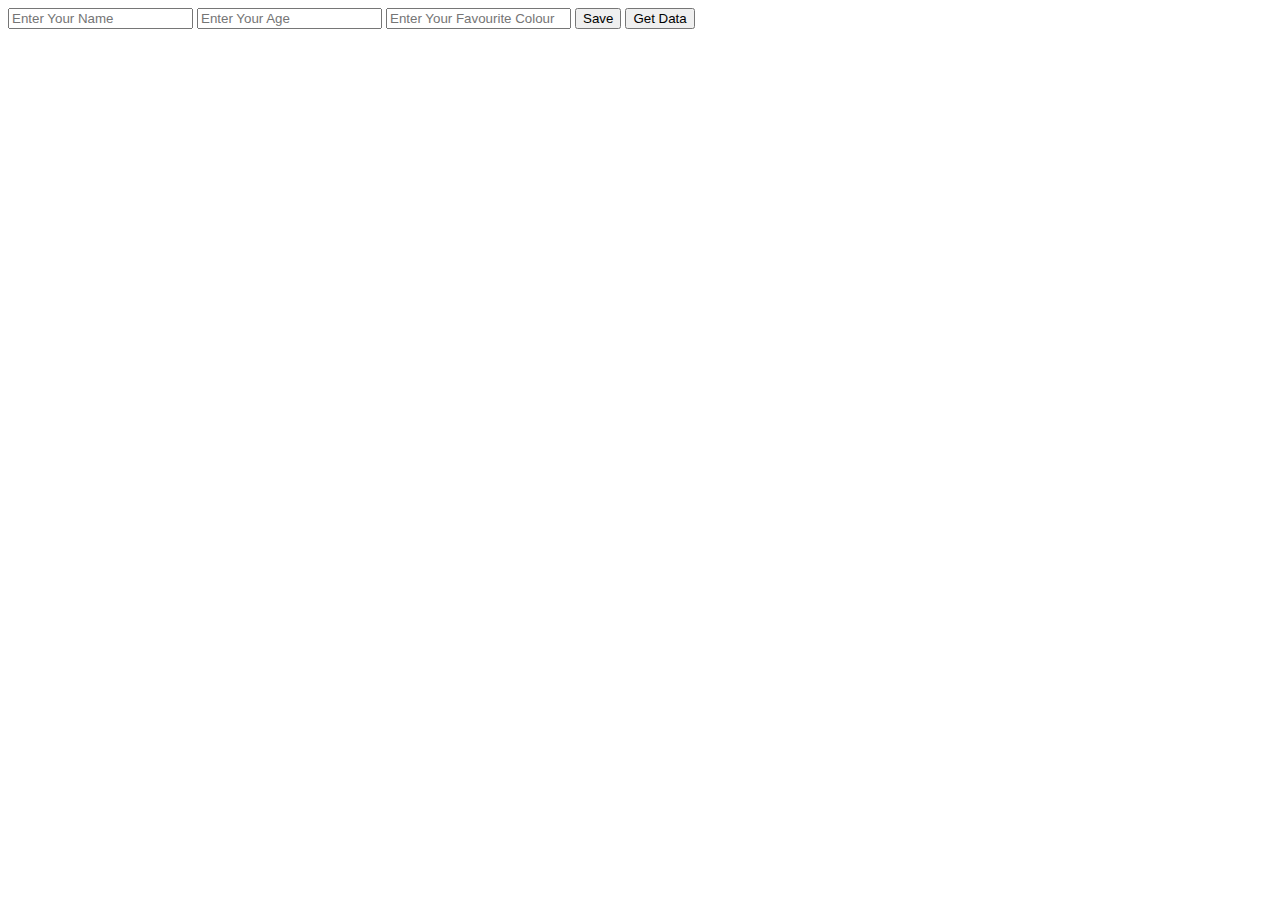
<file: test_sqlite/index.html>
<meta http-equiv="Content-Type" content="text/html; charset=UTF-8" />
<title>Local Database</title>
<script src="http://ajax.googleapis.com/ajax/libs/jquery/1.11.1/jquery.min.js"></script>
<script src="local.js" type="text/javascript"></script>

</head>

<body>

<input type="text" id="txtName" placeholder="Enter Your Name" />

<input type="text" id="intAge" placeholder="Enter Your Age" />

<input type="text" id="txtColour" placeholder="Enter Your Favourite Colour" />

<input type="submit" value="Save" id="btnSave" />
<input type="submit" value="Get Data" id="btnGet" />

<div class="results"></div>
</body>
</html>
</file>
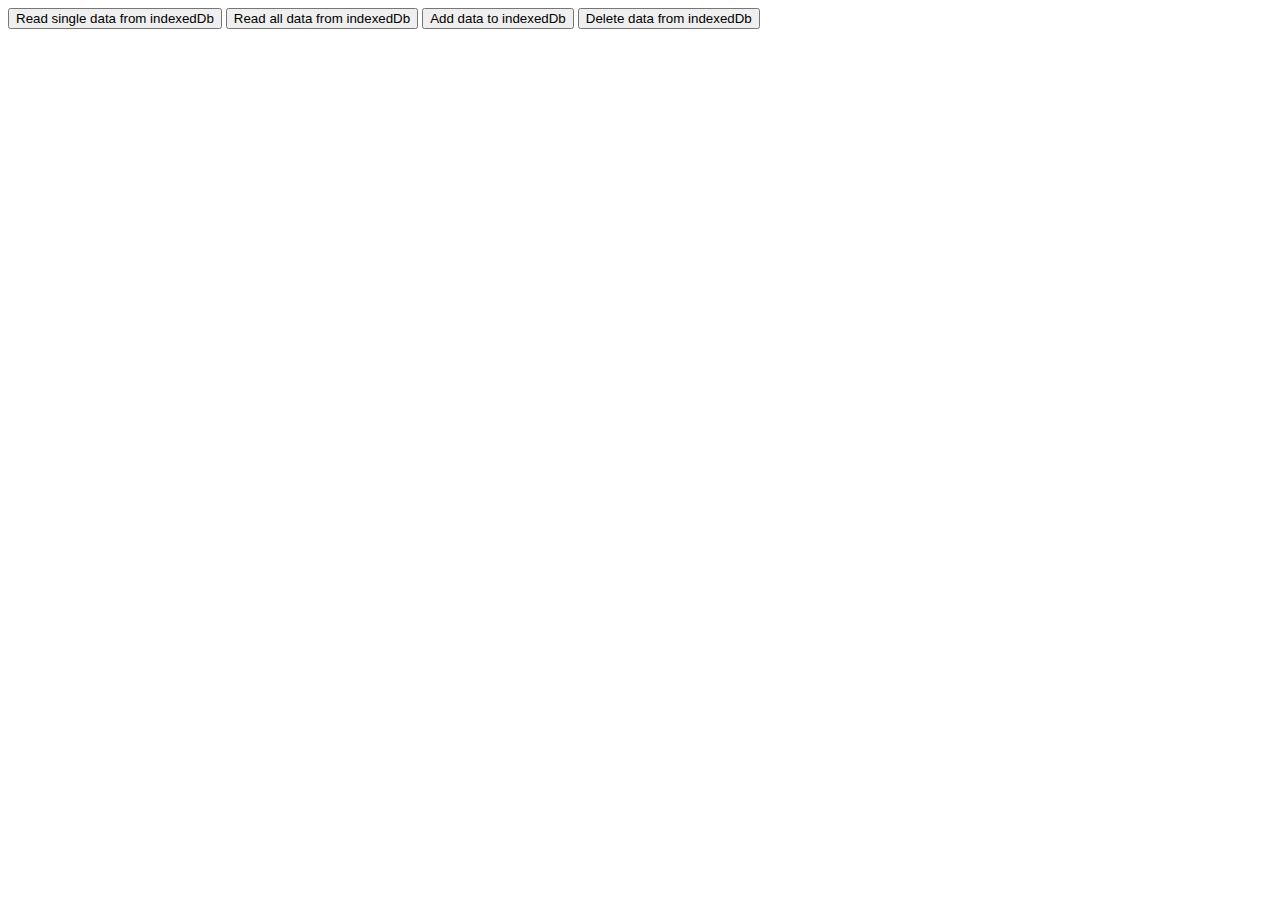
<file: test_indexDB/tutorial.html>
<!DOCTYPE html>
<head>
<meta http-equiv="Content-Type" content="text/html; charset=utf-8" />
<title>IndexedDb Demo | onlyWebPro.com</title>
<script type="text/javascript">
//prefixes of implementation that we want to test
window.indexedDB = window.indexedDB || window.mozIndexedDB || window.webkitIndexedDB || window.msIndexedDB;
 
//prefixes of window.IDB objects
window.IDBTransaction = window.IDBTransaction || window.webkitIDBTransaction || window.msIDBTransaction;
window.IDBKeyRange = window.IDBKeyRange || window.webkitIDBKeyRange || window.msIDBKeyRange
 
if (!window.indexedDB) {
    window.alert("Your browser doesn't support a stable version of IndexedDB.")
}
 
const customerData = [
  { id: "00-01", name: "Bill", age: 35, email: "bill@company.com" },
  { id: "00-02", name: "Donna", age: 32, email: "donna@home.org" }
];
 
 
var db;
var request = window.indexedDB.open("newDatabase", 1);
 
request.onerror = function(event) {
  console.log("error: ");
};
 
request.onsuccess = function(event) {
  db = request.result;
  console.log("success: "+ db);
};
 
request.onupgradeneeded = function(event) {
        var db = event.target.result;
        var objectStore = db.createObjectStore("customers", {keyPath: "id"});
        for (var i in customerData) {
                objectStore.add(customerData[i]);      
        }
}
 
function read() {
        var transaction = db.transaction(["customers"]);
        var objectStore = transaction.objectStore("customers");
        var request = objectStore.get("00-03");
        request.onerror = function(event) {
          alert("Unable to retrieve daa from database!");
        };
        request.onsuccess = function(event) {
          // Do something with the request.result!
          if(request.result) {
                alert("Name: " + request.result.name + ", Age: " + request.result.age + ", Email: " + request.result.email);
          } else {
                alert("Kenny couldn't be found in your database!"); 
          }
        };
}
 
function readAll() {
        var objectStore = db.transaction("customers").objectStore("customers");
  
        objectStore.openCursor().onsuccess = function(event) {
          var cursor = event.target.result;
          if (cursor) {
                alert("Name for id " + cursor.key + " is " + cursor.value.name + ", Age: " + cursor.value.age + ", Email: " + cursor.value.email);
                cursor.continue();
          }
          else {
                alert("No more entries!");
          }
        };     
}
 
function add() {
        var request = db.transaction(["customers"], "readwrite")
                .objectStore("customers")
                .add({ id: "00-03", name: "Kenny", age: 19, email: "kenny@planet.org" });
                                 
        request.onsuccess = function(event) {
                alert("Kenny has been added to your database.");
        };
         
        request.onerror = function(event) {
                alert("Unable to add data\r\nKenny is aready exist in your database! ");       
        }
         
}
 
function remove() {
 
        var request = db.transaction(["customers"], "readwrite")
                .objectStore("customers")
                .delete("00-03");
        request.onsuccess = function(event) {
          alert("Kenny's entry has been removed from your database.");
        };
}
 
</script>
</head>
 
<body>
<button onclick="read()">Read single data from indexedDb</button>
<button onclick="readAll()">Read all data from indexedDb</button>
<button onclick="add()">Add data to indexedDb</button>
<button onclick="remove()">Delete data from indexedDb</button>
</body>
</html>
</file>
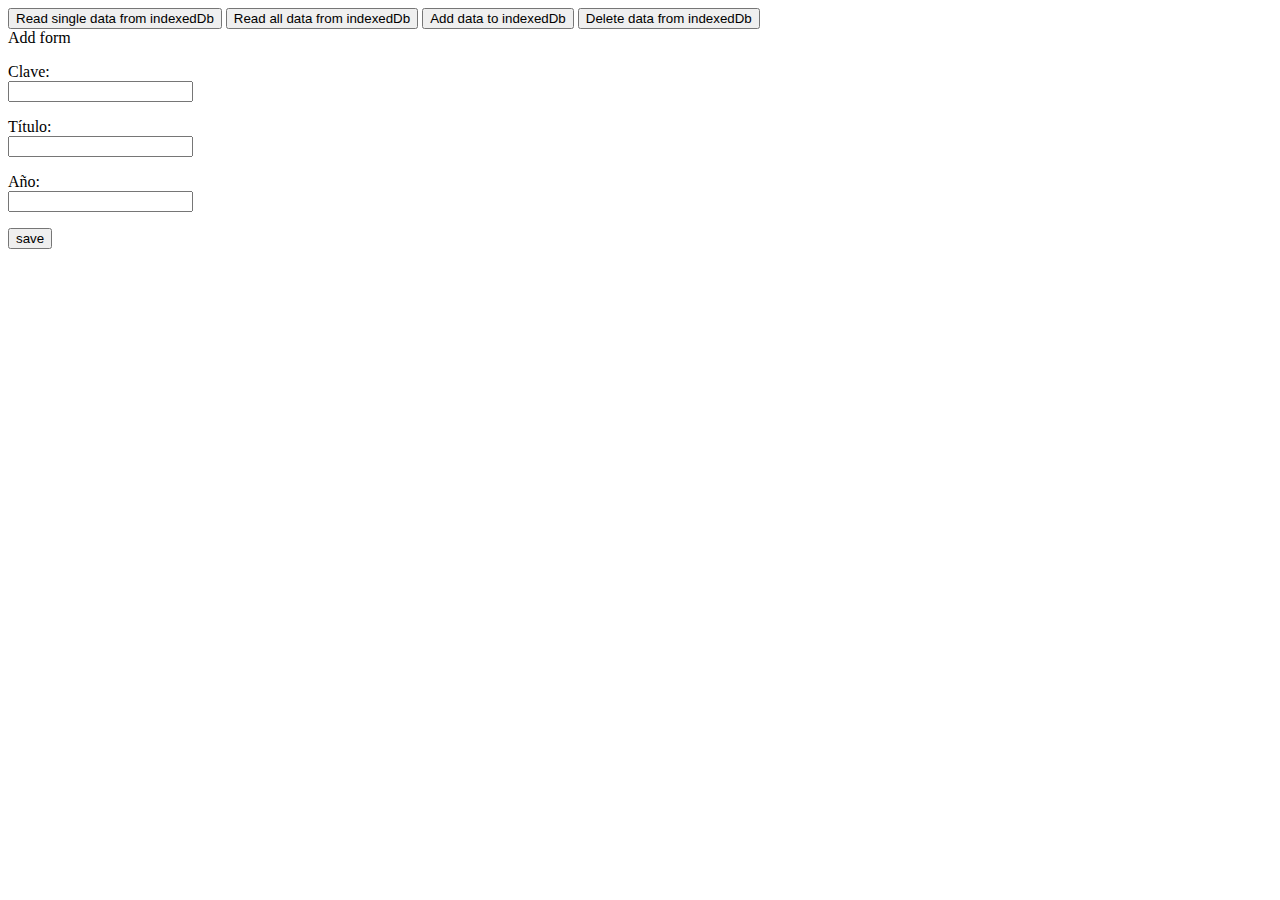
<file: test_indexDB/tutorial2.html>
<!DOCTYPE html>
<head>
<meta http-equiv="Content-Type" content="text/html; charset=utf-8" />
<title>IndexedDb Demo | onlyWebPro.com</title>
<script type="text/javascript">
//prefixes of implementation that we want to test
window.indexedDB = window.indexedDB || window.mozIndexedDB || window.webkitIndexedDB || window.msIndexedDB;
 
//prefixes of window.IDB objects
window.IDBTransaction = window.IDBTransaction || window.webkitIDBTransaction || window.msIDBTransaction;
window.IDBKeyRange = window.IDBKeyRange || window.webkitIDBKeyRange || window.msIDBKeyRange
 
if (!window.indexedDB) {
    window.alert("Your browser doesn't support a stable version of IndexedDB.")
}
 
const customerData = [
  { id: "00-01", name: "Bill", age: 35, email: "bill@company.com" },
  { id: "00-02", name: "Donna", age: 32, email: "donna@home.org" }
];
 
 
var db;

window.addEventListener("load",start,false);

var db;

function start(){
    
    myResult = document.getElementById("myResult");
    
    btnSave = document.getElementById("save");
	
	

    btnSave.addEventListener("click",addForm,false);
	
	
    var myDb = indexedDB.open("myDbName3");
	
	myDb.onsuccess=function(e){
		db=e.target.result;
	}

	myDb.onupgradeneeded=function(e){
	   db=e.target.result;
	   db.createObjectStore("myTable", {keyPath: "fieldID", autoIncrement:true});
	}
}

var request = window.indexedDB.open("newDatabase", 1);
 
request.onerror = function(event) {
  console.log("error: ");
};
        
request.onsuccess = function(event) {
  db = request.result;
  console.log("success: "+ db);
};
 
request.onupgradeneeded = function(event) {
        var db = event.target.result;
        var objectStore = db.createObjectStore("myTable", {keyPath: "id", autoIncrement:true});
        for (var i in customerData) {
                objectStore.add(customerData[i]);      
        }
}
 
function read() {
        var transaction = db.transaction(["myTable"]);
        var objectStore = transaction.objectStore("myTable");
        var request = objectStore.get("00-03");
        request.onerror = function(event) {
          alert("Unable to retrieve daa from database!");
        };
        request.onsuccess = function(event) {
          // Do something with the request.result!
          if(request.result) {
                alert("Name: " + request.result.field1 + ", Age: " + request.result.field2 + ", Email: " + request.result.field3);
          } else {
                alert("Kenny couldn't be found in your database!"); 
          }
        };
}
 
function readAll() {
        var objectStore = db.transaction("myTable").objectStore("myTable");
  
        objectStore.openCursor().onsuccess = function(event) {
          var cursor = event.target.result;
          if (cursor) {
                alert("Name for id " + cursor.key + " is " + cursor.value.name + ", Age: " + cursor.value.age + ", Email: " + cursor.value.email);
                cursor.continue();
          }
          else {
                alert("No more entries!");
          }
        };     
}
 
function add() {
        var request = db.transaction(["myTable"], "readwrite")
                .objectStore("myTable")
                .add({ id: "00-03", name: "Kenny", age: 19, email: "kenny@planet.org" });
                                 
        request.onsuccess = function(event) {
                alert("Kenny has been added to your database.");
        };
         
        request.onerror = function(event) {
                alert("Unable to add data\r\nKenny is aready exist in your database! ");       
        }
         
}

function addForm() {
	
	var field1 = document.getElementById("field1").value;
    var field2 = document.getElementById("field2").value;
    var field3 = document.getElementById("field3").value;
    
	
	
        var request = db.transaction(["myTable"], "readwrite")
                .objectStore("myTable")
                .add({ id: field1, name: field2, age: field3 });
                                 
        request.onsuccess = function(event) {
                alert("Kenny has been added to your database.");
        };
         
        request.onerror = function(event) {
                alert("Unable to add data\r\nKenny is aready exist in your database! ");       
        }
		
		document.getElementById("field1").value="";
	document.getElementById("field2").value="";
	document.getElementById("field3").value="";
         
}

	
     
 
function remove() {
 
        var request = db.transaction(["myTable"], "readwrite")
                .objectStore("myTable")
                .delete("00-03");
        request.onsuccess = function(event) {
          alert("Kenny's entry has been removed from your database.");
        };
}
 
</script>
</head>
 
<body>
<button onclick="read()">Read single data from indexedDb</button>
<button onclick="readAll()">Read all data from indexedDb</button>
<button onclick="add()">Add data to indexedDb</button>
<button onclick="remove()">Delete data from indexedDb</button>

<div>
Add form 
<form name="localForm">
        
        	<p>Clave:<br><input type="text" name="field1" id="field1"></p>
            <p>Título:<br><input type="text" name="field2" id="field2"></p>
            <p>Año:<br><input type="text" name="field3" id="field3"></p>
            <p><input type="button" name="save" id="save" value="save"></p>       
        
        </form> 
</div>
</body>
</html>
</file>
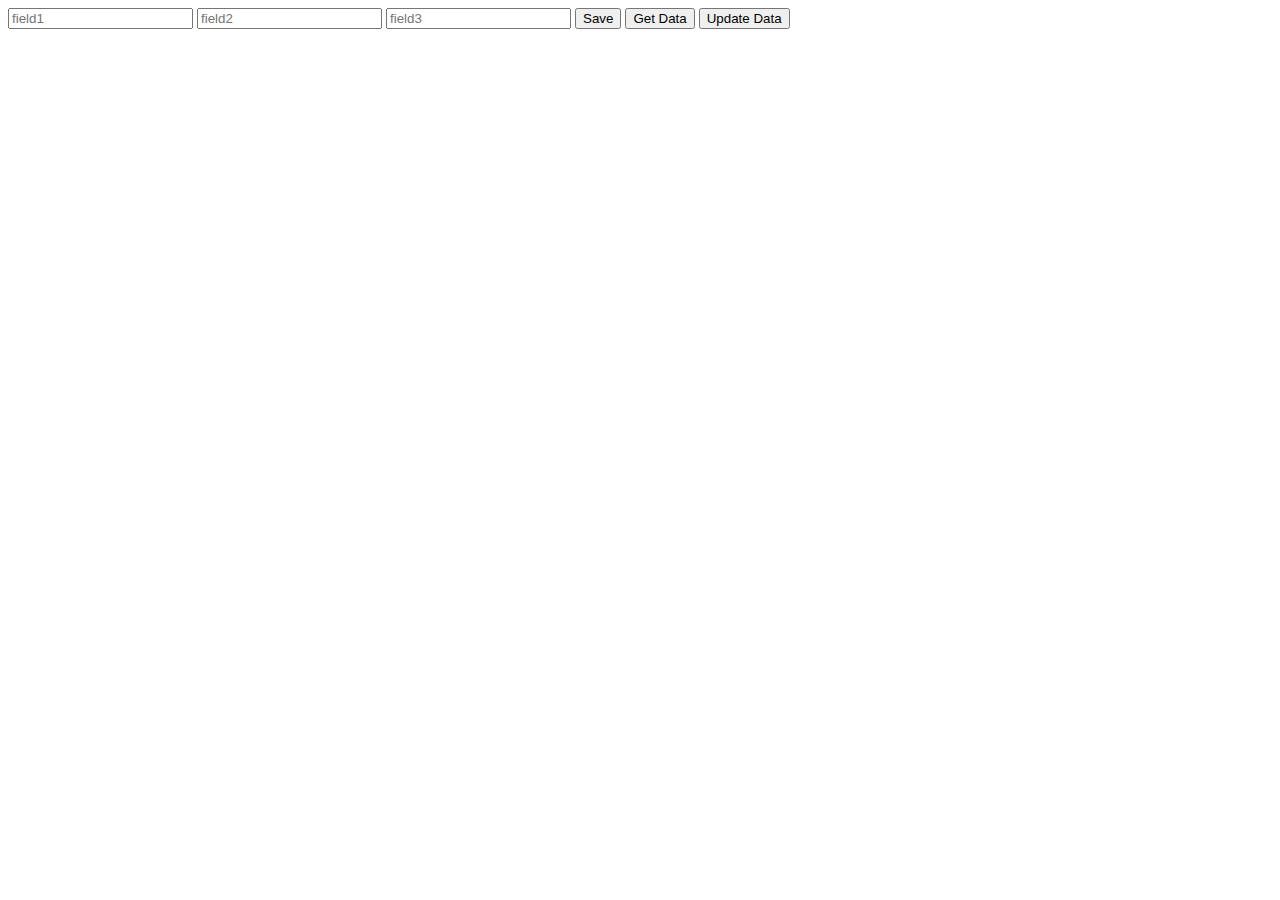
<file: test_sqlite/index2.html>
<meta http-equiv="Content-Type" content="text/html; charset=UTF-8" />
<title>Local Database</title>
<script src="http://ajax.googleapis.com/ajax/libs/jquery/1.11.1/jquery.min.js"></script>
<script src="myLocalDb.js" type="text/javascript"></script>

</head>

<body>

<input type="text" id="field1" placeholder="field1" />

<input type="text" id="field2" placeholder="field2" />

<input type="text" id="field3" placeholder="field3" />

<input type="submit" value="Save" id="btnSave" />
<input type="submit" value="Get Data" id="btnGet" />
    <input type="submit" value="Update Data" id="btnUpdate" />

<div class="results"></div>
</body>
</html>
</file>
